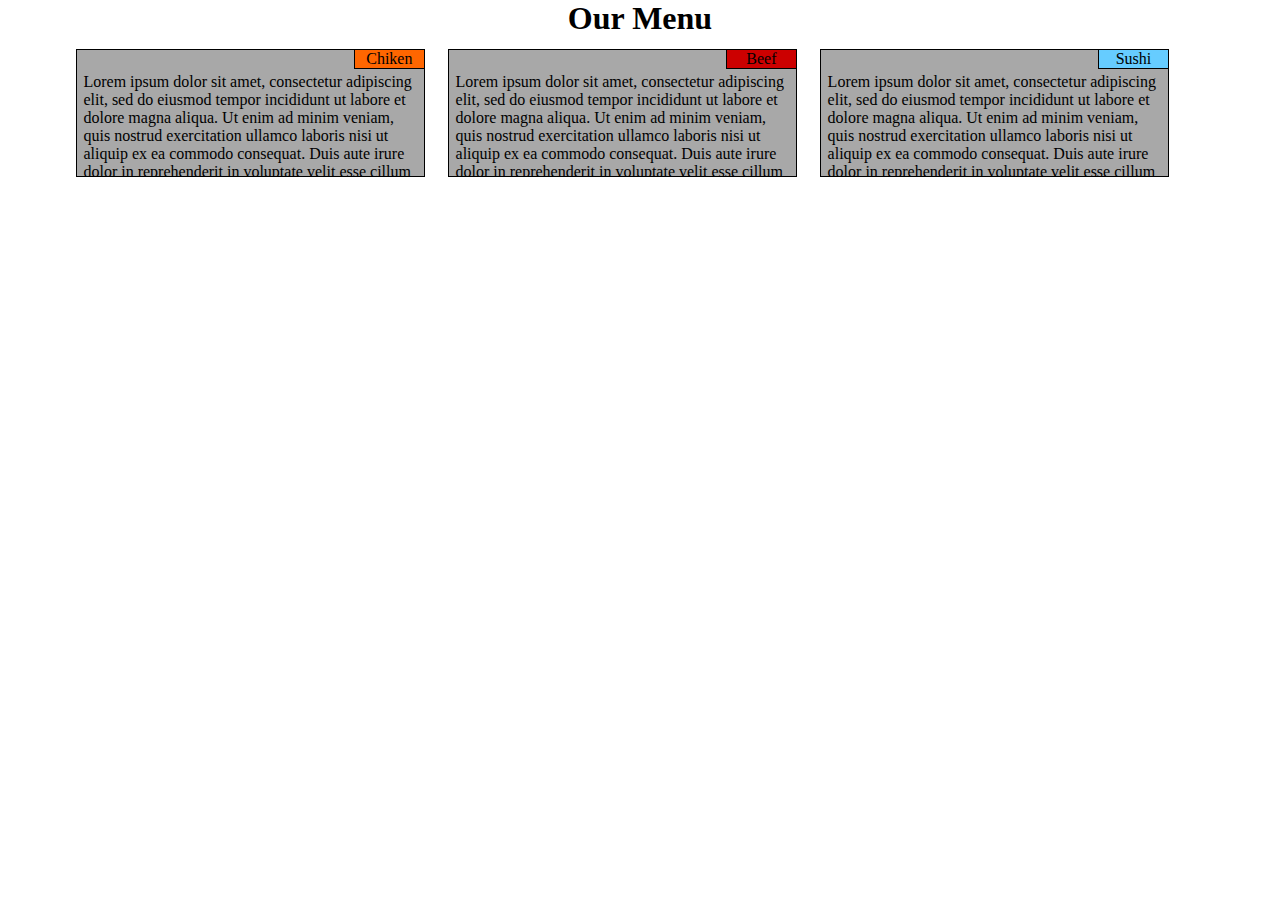
<file: module2-solution/index.html>
<!DOCTYPE html>
<html>
<head>
	<title>Module 2 - Solution</title>
	<link rel="stylesheet" type="text/css" href="css/style.css">
	<meta name="viewport" content="with=device-with,initial-scale=1">
</head>
<body>
	<h1>Our Menu</h1>
	<div id="container">
		<section id="chicken">
			<div>
				<span>Chiken</span></div>
			<p>Lorem ipsum dolor sit amet, consectetur adipiscing elit, sed do eiusmod tempor incididunt ut labore et dolore magna aliqua. Ut enim ad minim veniam, quis nostrud exercitation ullamco laboris nisi ut aliquip ex ea commodo consequat. Duis aute irure dolor in reprehenderit in voluptate velit esse cillum dolore eu fugiat nulla pariatur. Excepteur sint occaecat cupidatat non proident, sunt in culpa qui officia deserunt mollit anim id est laborum.</p>
		</section>
		<section id="beef">
			<div>
				<span>Beef</span></div>
			<p>Lorem ipsum dolor sit amet, consectetur adipiscing elit, sed do eiusmod tempor incididunt ut labore et dolore magna aliqua. Ut enim ad minim veniam, quis nostrud exercitation ullamco laboris nisi ut aliquip ex ea commodo consequat. Duis aute irure dolor in reprehenderit in voluptate velit esse cillum dolore eu fugiat nulla pariatur. Excepteur sint occaecat cupidatat non proident, sunt in culpa qui officia deserunt mollit anim id est laborum.</p>
		</section>
		<section id="sushi">
			<div>
				<span>Sushi</span></div>
				<p>Lorem ipsum dolor sit amet, consectetur adipiscing elit, sed do eiusmod tempor incididunt ut labore et dolore magna aliqua. Ut enim ad minim veniam, quis nostrud exercitation ullamco laboris nisi ut aliquip ex ea commodo consequat. Duis aute irure dolor in reprehenderit in voluptate velit esse cillum dolore eu fugiat nulla pariatur. Excepteur sint occaecat cupidatat non proident, sunt in culpa qui officia deserunt mollit anim id est laborum.</p>
			</section>
	</div>
</body>
</html>
</file>
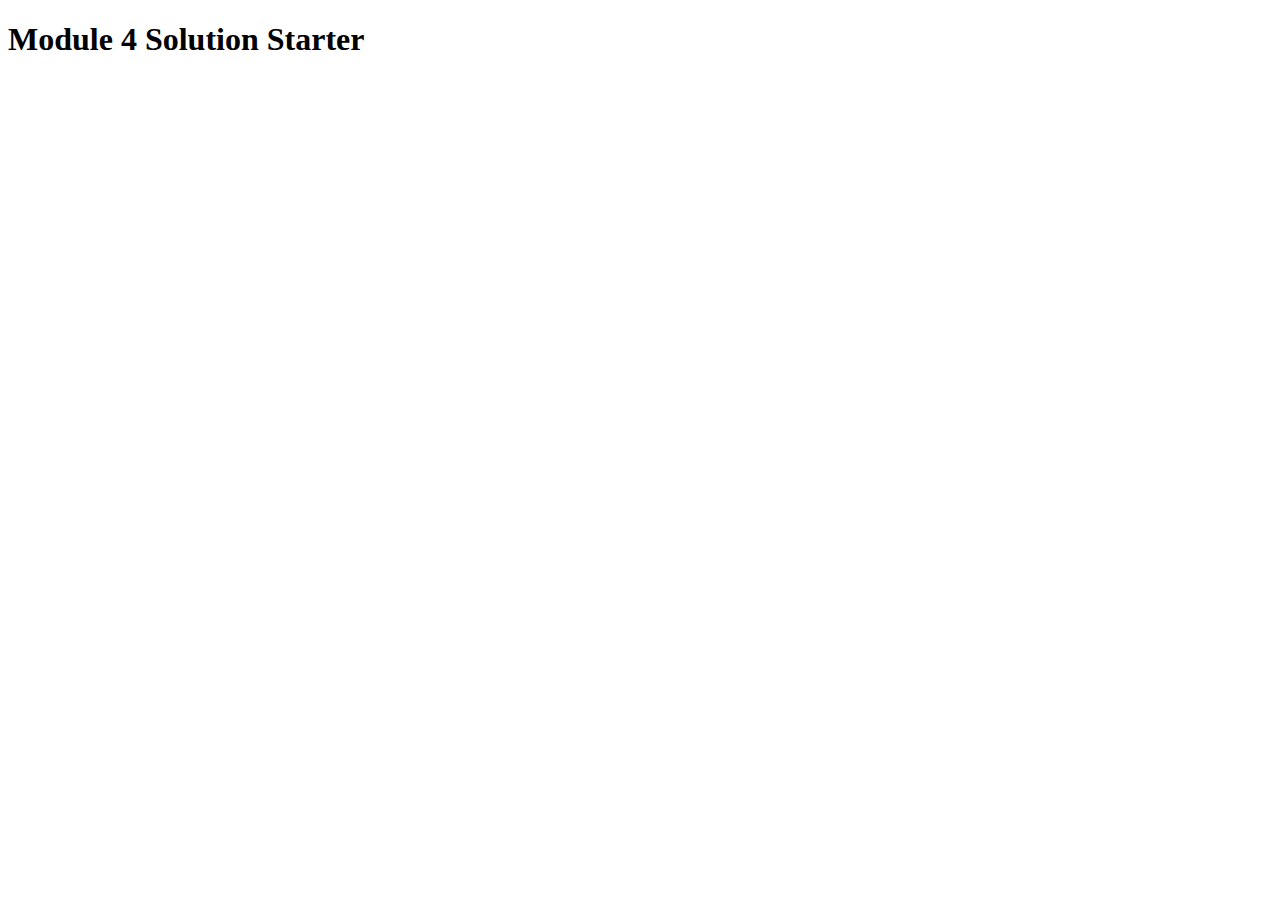
<file: module4-solution/index.html>
<!DOCTYPE html>
<html>
<head>
  <meta charset="utf-8">
  <title>Module 4 Solution Starter</title>
  <script>
    var names = []; // DO NOT REMOVE
  </script>
  <script src="SpeakHello.js"></script>
  <script src="SpeakGoodBye.js"></script>
  <script src="script.js"></script>
</head>
<body>
  <h1>Module 4 Solution Starter</h1>
</body>
</html>
</file>
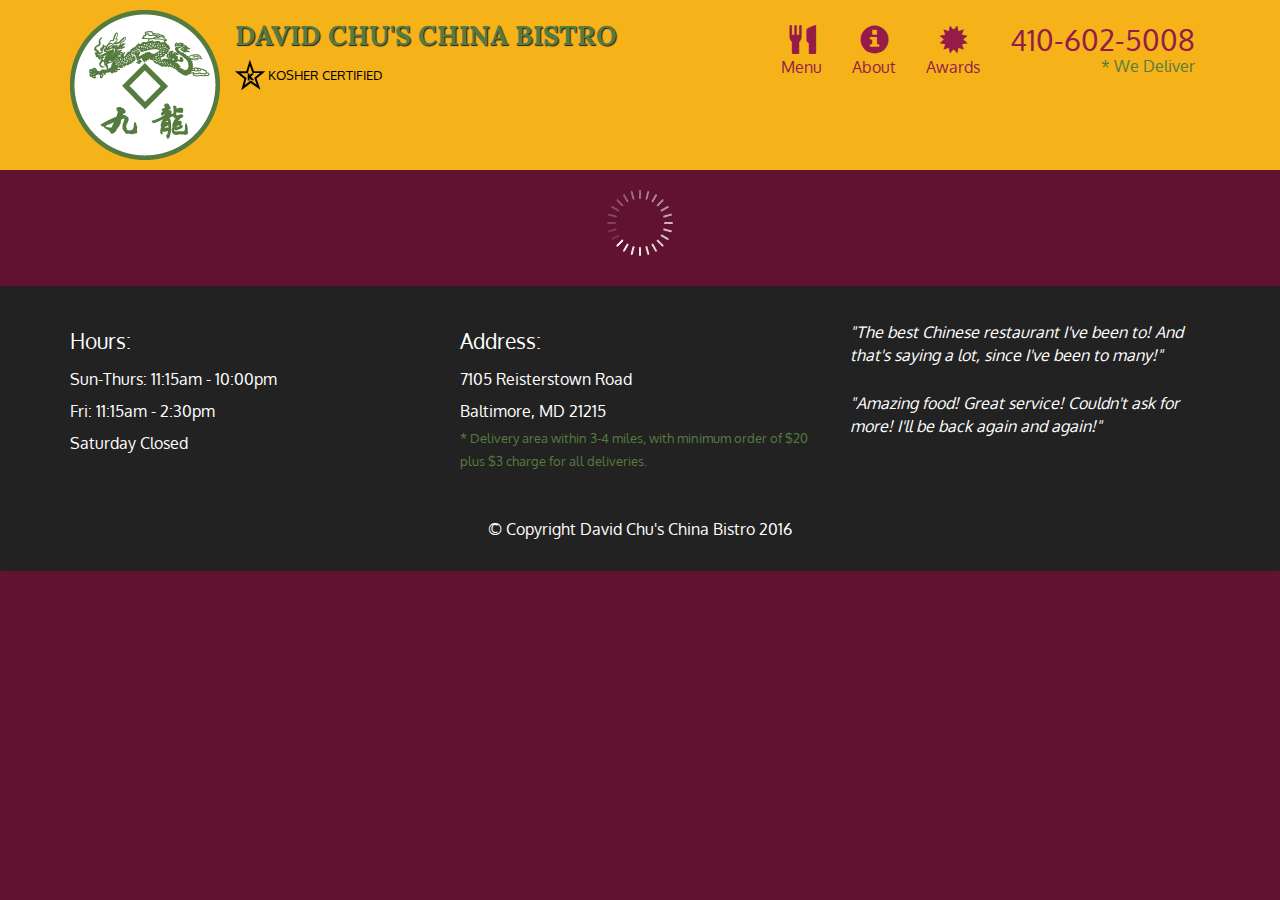
<file: module5-solution/index.html>
<!doctype html>
<html lang="en">
  <head>
    <meta charset="utf-8">
    <meta http-equiv="X-UA-Compatible" content="IE=edge">
    <meta name="viewport" content="width=device-width, initial-scale=1">
    <title>David Chu's China Bistro</title>
    <link rel="stylesheet" href="css/bootstrap.min.css">
    <link rel="stylesheet" href="css/styles.css">
    <link href='https://fonts.googleapis.com/css?family=Oxygen:400,300,700' rel='stylesheet' type='text/css'>
    <link href='https://fonts.googleapis.com/css?family=Lora' rel='stylesheet' type='text/css'>
  </head>
<body>
  <header>
    <nav id="header-nav" class="navbar navbar-default">
      <div class="container">
        <div class="navbar-header">
          <a href="index.html" class="pull-left visible-md visible-lg">
            <div id="logo-img" alt="Logo image"></div>
          </a>

          <div class="navbar-brand">
            <a href="index.html"><h1>David Chu's China Bistro</h1></a>
            <p>
              <img src="images/star-k-logo.png" alt="Kosher certification">
              <span>Kosher Certified</span>
            </p>
          </div>

          <button id="navbarToggle" type="button" class="navbar-toggle collapsed" data-toggle="collapse" data-target="#collapsable-nav" aria-expanded="false">
            <span class="sr-only">Toggle navigation</span>
            <span class="icon-bar"></span>
            <span class="icon-bar"></span>
            <span class="icon-bar"></span>
          </button>
        </div>
        
        <div id="collapsable-nav" class="collapse navbar-collapse">
           <ul id="nav-list" class="nav navbar-nav navbar-right">
            <li id="navHomeButton" class="visible-xs active">
              <a href="index.html">
                <span class="glyphicon glyphicon-home"></span> Home</a>
            </li>
            <li id="navMenuButton">
              <a href="#" onclick="$dc.loadMenuCategories();">
                <span class="glyphicon glyphicon-cutlery"></span><br class="hidden-xs"> Menu</a>
            </li>
            <li>
              <a href="#">
                <span class="glyphicon glyphicon-info-sign"></span><br class="hidden-xs"> About</a>
            </li>
            <li>
              <a href="#">
                <span class="glyphicon glyphicon-certificate"></span><br class="hidden-xs"> Awards</a>
            </li>
            <li id="phone" class="hidden-xs">
              <a href="tel:410-602-5008">
                <span>410-602-5008</span></a><div>* We Deliver</div>
            </li>
          </ul><!-- #nav-list -->
        </div><!-- .collapse .navbar-collapse -->
      </div><!-- .container -->
    </nav><!-- #header-nav -->
  </header>

  <div id="call-btn" class="visible-xs">
    <a class="btn" href="tel:410-602-5008">
    <span class="glyphicon glyphicon-earphone"></span>
    410-602-5008
    </a>
  </div>
  <div id="xs-deliver" class="text-center visible-xs">* We Deliver</div>

  <div id="main-content" class="container"></div>

  <footer class="panel-footer">
    <div class="container">
      <div class="row">
        <section id="hours" class="col-sm-4">
          <span>Hours:</span><br>
          Sun-Thurs: 11:15am - 10:00pm<br>
          Fri: 11:15am - 2:30pm<br>
          Saturday Closed
          <hr class="visible-xs">
        </section>
        <section id="address" class="col-sm-4">
          <span>Address:</span><br>
          7105 Reisterstown Road<br>
          Baltimore, MD 21215
          <p>* Delivery area within 3-4 miles, with minimum order of $20 plus $3 charge for all deliveries.</p>
          <hr class="visible-xs">
        </section>
        <section id="testimonials" class="col-sm-4">
          <p>"The best Chinese restaurant I've been to! And that's saying a lot, since I've been to many!"</p>
          <p>"Amazing food! Great service! Couldn't ask for more! I'll be back again and again!"</p>
        </section>
      </div>
      <div class="text-center">&copy; Copyright David Chu's China Bistro 2016</div>
    </div>
  </footer>

  <!-- jQuery (Bootstrap JS plugins depend on it) -->
  <script src="js/jquery-2.1.4.min.js"></script>
  <script src="js/bootstrap.min.js"></script>
  <script src="js/ajax-utils.js"></script>
  <script src="js/script.js"></script>
</body>
</html>
</file>
<file: module2-solution/css/style.css>
/********** Base styles **********/
* {
  box-sizing: border-box;
  margin: 0;
  padding: 0;
}
h1{
  text-align: center;
}

p {
  padding: 1%;
  position: relative;
  margin: 1%;

}

div#container{
  margin-left: 5%;
  margin-right: 5%;
}
span{
  border-bottom: 1px solid black;
  border-left: 1px solid black;
  position: absolute;
  right: 0px;
  width: 20%;
  text-align: center;
}
section div {
  position: relative;
  height: 10%;
  margin-bottom: 2%;
}

/****** Desktop default******/
section{
  float:left;
  height: 8em;
  width: 30.3%;
  margin: 1%;
  border: 1px solid black;
  overflow: hidden;
  background-color: #A8A8A8;

}
#chicken span{
  background-color: #ff6600;
}

#beef span{
  background-color: #cc0000;
}

#sushi span{
  background-color: #66ccff;
}


/********** Tablet devices only **********/
@media (min-width: 762px) and (max-width: 991px) {
  section {

    width: 48%;
  }
  #sushi {
    width: 98%;

  }
  #sushi span{
    width: 10%;
  }
}

/********** Mobile devices only **********/
@media (max-width: 761px) {
  section{
    width: 98%;
  }
}
</file>
<file: module5-solution/css/styles.css>
body {
  font-size: 16px;
  color: #fff;
  background-color: #61122f;
  font-family: 'Oxygen', sans-serif;
}

/** HEADER **/
#header-nav {
  background-color: #f6b319;
  border-radius: 0;
  border: 0;
}

#logo-img {
  background: url('../images/restaurant-logo_large.png') no-repeat;
  width: 150px;
  height: 150px;
  margin: 10px 15px 10px 0;
}

.navbar-brand {
  padding-top: 25px;
}
.navbar-brand h1 { /* Restaurant name */
  font-family: 'Lora', serif;
  color: #557c3e;
  font-size: 1.5em;
  text-transform: uppercase;
  font-weight: bold;
  text-shadow: 1px 1px 1px #222;
  margin-top: 0;
  margin-bottom: 0;
  line-height: .75;
}
.navbar-brand a:hover, .navbar-brand a:focus {
  text-decoration: none;
}
.navbar-brand p { /* Kosher cert */
  color: #000;
  text-transform: uppercase;
  font-size: .7em;
  margin-top: 15px;
}
.navbar-brand p span { /* Star-K */
  vertical-align: middle;
}

#nav-list {
  margin-top: 10px;
}
#nav-list a {
  color: #951C49;
  text-align: center;
}
#nav-list a:hover {
  background: #E7E7E7;
}
#nav-list a span {
  font-size: 1.8em;
}

#phone {
  margin-top: 5px;
}
#phone a { /* Phone number */
  text-align: right;
  padding-bottom: 0;
}
#phone div { /* We Deliver */
  color: #557c3e;
  text-align: right;
  padding-right: 15px;
}

.navbar-header button.navbar-toggle, .navbar-header .icon-bar {
  border: 1px solid #61122f;
}
.navbar-header button.navbar-toggle {
  clear: both;
  margin-top: -30px;
}
/* END HEADER */

/* FOOTER */
.panel-footer {
  margin-top: 30px;
  padding-top: 35px;
  padding-bottom: 30px;
  background-color: #222;
  border-top: 0;
}
.panel-footer div.row {
  margin-bottom: 35px;
}
#hours, #address {
  line-height: 2;
}
#hours > span, #address > span {
  font-size: 1.3em;
}
#address p {
  color: #557c3e;
  font-size: .8em;
  line-height: 1.8;
}
#testimonials {
  font-style: italic;
}
#testimonials p:nth-child(2) {
  margin-top: 25px;
}
/* END FOOTER */



/* HOME PAGE */
.container .jumbotron {
  box-shadow: 0 0 50px #3F0C1F;
  border: 2px solid #3F0C1F;
}

#menu-tile, #specials-tile, #map-tile {
  height: 250px;
  width: 100%;
  margin-bottom: 15px;
  position: relative;
  border: 2px solid #3F0C1F;
  overflow: hidden;
}
#menu-tile:hover, #specials-tile:hover, #map-tile:hover {
  box-shadow: 0 1px 5px 1px #cccccc;
}
#menu-tile {
  background: url('../images/menu-tile.jpg') no-repeat;
  background-position: center;
}
#specials-tile {
  background: url('../images/specials-tile.jpg') no-repeat;
  background-position: center;
}
#menu-tile span, #specials-tile span, #map-tile span {
  position: absolute;
  bottom: 0;
  right: 0;
  width: 100%;
  text-align: center;
  font-size: 1.6em;
  text-transform: uppercase;
  background-color: #000;
  color: #fff;
  opacity: .8;
}
/* END HOME PAGE */

/* MENU CATEGORIES PAGE */
.category-tile { 
  position: relative;
  border: 2px solid #3F0C1F;
  overflow: hidden;
  width: 200px;
  height: 200px;
  margin: 0 auto 15px;
}
.category-tile span {
  position: absolute;
  bottom: 0;
  right: 0;
  width: 100%;
  text-align: center;
  font-size: 1.2em;
  text-transform: uppercase;
  background-color: #000;
  color: #fff;
  opacity: .8;
}
.category-tile:hover {
  box-shadow: 0 1px 5px 1px #cccccc;
}

#menu-categories-title + div {
  margin-bottom: 50px;
}
/* END MENU CATEGORIES PAGE */

/* SINGLE CATEGORY PAGE */
.menu-item-tile {
  margin-bottom: 25px;
}
.menu-item-tile hr {
  width: 80%;
}
.menu-item-tile .menu-item-price {
  font-size: 1.1em;
  text-align: right;
  margin-top: -15px;
  margin-right: -15px;
}
.menu-item-tile .menu-item-price span {
  font-size: .6em;
}
.menu-item-photo {
  position: relative;
  border: 2px solid #3F0C1F; 
  overflow: hidden;
  padding: 0;
  margin-right: -15px;
  margin-left: auto;
  margin-bottom: 20px;
  max-width: 250px;
}
.menu-item-photo div {
  position: absolute;
  bottom: 0;
  right: 0;
  width: 80px;
  background-color: #557c3e;
  text-align: center;
}
.menu-item-description {
  padding-right: 30px;
}
h3.menu-item-title {
  margin: 0 0 10px;
}
.menu-item-details {
  font-size: .9em;
  font-style: italic;
}
/* END SINGLE CATEGORY PAGE */


/********** Large devices only **********/
@media (min-width: 1200px) {
  .container .jumbotron {
    background: url('../images/jumbotron_1200.jpg') no-repeat;
    height: 675px;
  }
}

/********** Medium devices only **********/
@media (min-width: 992px) and (max-width: 1199px) {
  /* Header */
  #logo-img {
    background: url('../images/restaurant-logo_medium.png') no-repeat;
    width: 100px;
    height: 100px;
    margin: 5px 5px 5px 0;
  }
  /* End Header */

  /* Home Page */
  .container .jumbotron {
    background: url('../images/jumbotron_992.jpg') no-repeat;
    height: 558px;
  }
  /* End Home Page */
}

/********** Small devices only **********/
@media (min-width: 768px) and (max-width: 991px) {
  /* Home Page */
  .container .jumbotron {
    background: url('../images/jumbotron_768.jpg') no-repeat;
    height: 432px;
  }
  /* End Home Page */
}

/********** Extra small devices only **********/
@media (max-width: 767px) {
  /* Header */
  .navbar-brand {
    padding-top: 10px;
    height: 80px;
  }
  .navbar-brand h1 { /* Restaurant name */
    padding-top: 10px;
    font-size: 5vw; /* 1vw = 1% of viewport width */
  }
  .navbar-brand p { /* Kosher cert */
    font-size: .6em;
    margin-top: 12px;
  }
  .navbar-brand p img { /* Star-K */
    height: 20px;
  }

  #collapsable-nav a { /* Collapsed nav menu text */
    font-size: 1.2em;
  }
  #collapsable-nav a span { /* Collapsed nav menu glyph */
    font-size: 1em;
    margin-right: 5px;
  }

  #call-btn > a {
    font-size: 1.5em;
    display: block;
    margin: 0 20px;
    padding: 10px;
    border: 2px solid #fff;
    background-color: #f6b319;
    color: #951c49;
  }
  #xs-deliver {
    margin-top: 5px;
    font-size: .7em;
    letter-spacing: .1em;
    text-transform: uppercase;
  }
  /* End Header */

  /* Footer */
  .panel-footer section {
    margin-bottom: 30px;
    text-align: center;
  }
  .panel-footer section:nth-child(3) {
    margin-bottom: 0; /* margin already exists on the whole row */
  }
  .panel-footer section hr {
    width: 50%;
  }
  /* End Footer */

  /* Home Page */
  .container .jumbotron {
    margin-top: 30px;
    padding: 0;
  }
  #menu-tile, #specials-tile {
    width: 360px;
    margin: 0 auto 15px;
  }

  .menu-item-photo {
    margin-right: auto;
  }
  .menu-item-tile .menu-item-price {
    text-align: center;
  }
  .menu-item-description {
    text-align: center;;
  }
}


/********** Super extra small devices Only :-) (e.g., iPhone 4) **********/
@media (max-width: 479px) {
  /* Header */
  .navbar-brand h1 { /* Restaurant name */
    padding-top: 5px;
    font-size: 6vw;
  }
  /* End Header */
  
  /* Home page */
  #menu-tile, #specials-tile {
    width: 280px;
    margin: 0 auto 15px;
  }

  .col-xxs-12 {
    position: relative;
    min-height: 1px;
    padding-right: 15px;
    padding-left: 15px;
    float: left;
    width: 100%;
  }
}
</file>
